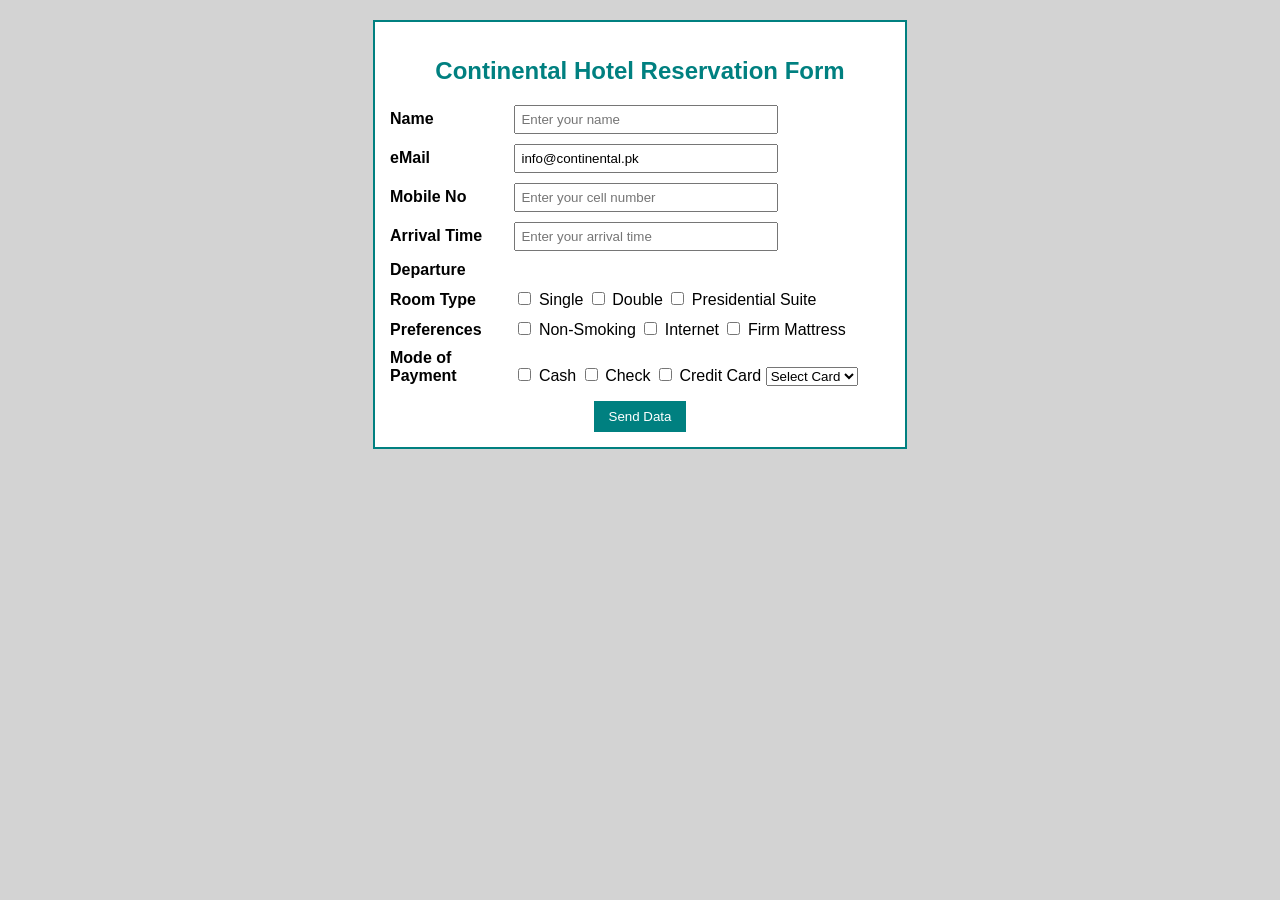
<file: index.html>
<!DOCTYPE html>
<html>
<head>
<title>Hotel Reservation Form</title>
<style>
body {
background-color: lightgray;
font-family: Arial;
}
.form-box {
width: 500px;
margin: 20px auto;
background-color: white;
padding: 15px;
border: 2px solid teal;
}
h2 {
color: teal;
text-align: center;
}
.row {
margin-bottom: 10px;
}
label {
width: 120px;
display: inline-block;
font-weight: bold;
}
input[type="text"], input[type="email"] {
width: 250px;
padding: 5px;
}
.btn {
text-align: center;
margin-top: 15px;
}
.btn input {
background-color: teal;
color: white;
padding: 8px 15px;
border: none;
}
</style>
</head>
<body>

<div class="form-box">
<h2>Continental Hotel Reservation Form</h2>
<form>

<div class="row">
<label>Name</label>
<input type="text" placeholder="Enter your name">
</div>

<div class="row">
<label>eMail</label>
<input type="email" value="info@continental.pk">
</div>

<div class="row">
<label>Mobile No</label>
<input type="text" placeholder="Enter your cell number">
</div>

<div class="row">
<label>Arrival Time</label>
<input type="text" placeholder="Enter your arrival time">
</div>

<div class="row">
<label>Departure</label>
</div>

<div class="row">
<label>Room Type</label>
<input type="checkbox"> Single
<input type="checkbox"> Double
<input type="checkbox"> Presidential Suite
</div>

<div class="row">
<label>Preferences</label>
<input type="checkbox"> Non-Smoking
<input type="checkbox"> Internet
<input type="checkbox"> Firm Mattress
</div>

<div class="row">
<label>Mode of Payment</label>
<input type="checkbox"> Cash
<input type="checkbox"> Check
<input type="checkbox"> Credit Card
<select>
<option>Select Card</option>
<option>Visa</option>
<option>Mastercard</option>
</select>
</div>

<div class="btn">
<input type="submit" value="Send Data">
</div>

</form>
</div>

</body>
</html>
</file>
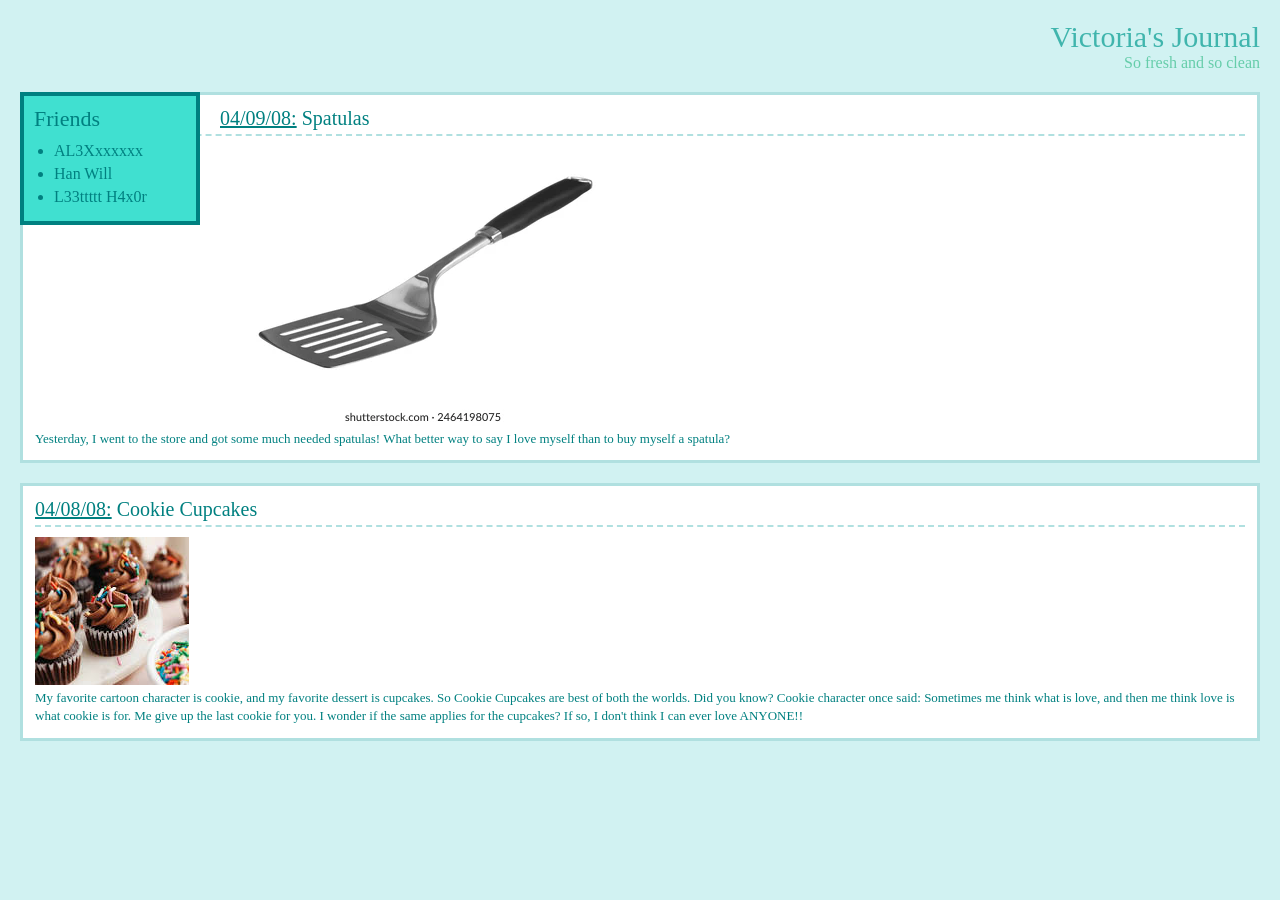
<file: task4.html>
<!DOCTYPE html>
<html>
<head>
<title>Victoria's Journal</title>
<link rel="stylesheet" href="task4style.css">
</head>
<body>

<div id="wrapper">

<div id="header">
<h1>Victoria's Journal</h1>
<span class="tagline">So fresh and so clean</span>
</div>

<div id="sidebar">
<h2>Friends</h2>
<ul>
<li>AL3Xxxxxxx</li>
<li>Han Will</li>
<li>L33ttttt H4x0r</li>
</ul>
</div>

<div id="content">

<div class="entry">
<h3><span class="date">04/09/08:</span> Spatulas</h3>
<img src="one-metal-spatula-black-handle-260nw-2464198075.webp" class="pic">
<p>Yesterday, I went to the store and got some much needed spatulas! What better way to say I love myself than to buy myself a spatula?</p>
</div>

<div class="entry">
<h3><span class="date">04/08/08:</span> Cookie Cupcakes</h3>
<img src="download.jpg" class="pic">
<p>My favorite cartoon character is cookie, and my favorite dessert is cupcakes. So Cookie Cupcakes are best of both the worlds. Did you know? Cookie character once said: Sometimes me think what is love, and then me think love is what cookie is for. Me give up the last cookie for you. I wonder if the same applies for the cupcakes? If so, I don't think I can ever love ANYONE!!</p>
</div>

</div>

</div>

</body>
</html>
</file>
<file: task4style.css>
body {
background-color: #d1f2f2;
font-family: "Georgia", "Times New Roman", serif;
margin: 20px;
padding: 0;
}

#container {
width: 750px;
margin: 0 auto;
background-color: #ffffff;
padding: 20px;
border: 1px solid #a2dede;
}

#header {
text-align: right;
margin-bottom: 20px;
}

#header h1 {
color: #40b5ad;
font-size: 30px;
font-weight: normal;
margin: 0;
}

.tagline {
color: #66cdaa;
font-size: 16px;
margin-top: 2px;
}

#sidebar {
float: left;
width: 180px;
background-color: #40e0d0;
border: 4px solid #008080;
padding: 10px;
margin-right: 20px;
box-sizing: border-box;
}

#sidebar h2 {
color: #008080;
font-size: 22px;
margin-top: 0;
margin-bottom: 10px;
font-weight: normal;
}

#sidebar ul {
padding-left: 20px;
margin: 0;
color: #008080;
}

#sidebar li {
margin-bottom: 5px;
}

#sidebar a {
color: #008080;
text-decoration: none;
}

#main {
float: left;
width: 500px;
}

.entry {
border: 3px solid #b0e0e0;
padding: 12px;
margin-bottom: 20px;
background-color: #ffffff;
}

.entry h3 {
color: #008080;
font-size: 20px;
font-weight: normal;
margin-top: 0;
margin-bottom: 10px;
border-bottom: 2px dashed #b0e0e0;
padding-bottom: 4px;
}

.date {
text-decoration: underline;
}

.entry-img {
float: right;
width: 150px;
height: 110px;
margin-left: 10px;
margin-bottom: 5px;
border: 1px solid #ccc;
object-fit: cover;
}

p {
color: #008080;
font-size: 13px;
line-height: 1.4;
margin: 0;
}

.clear {
clear: both;
}
</file>
